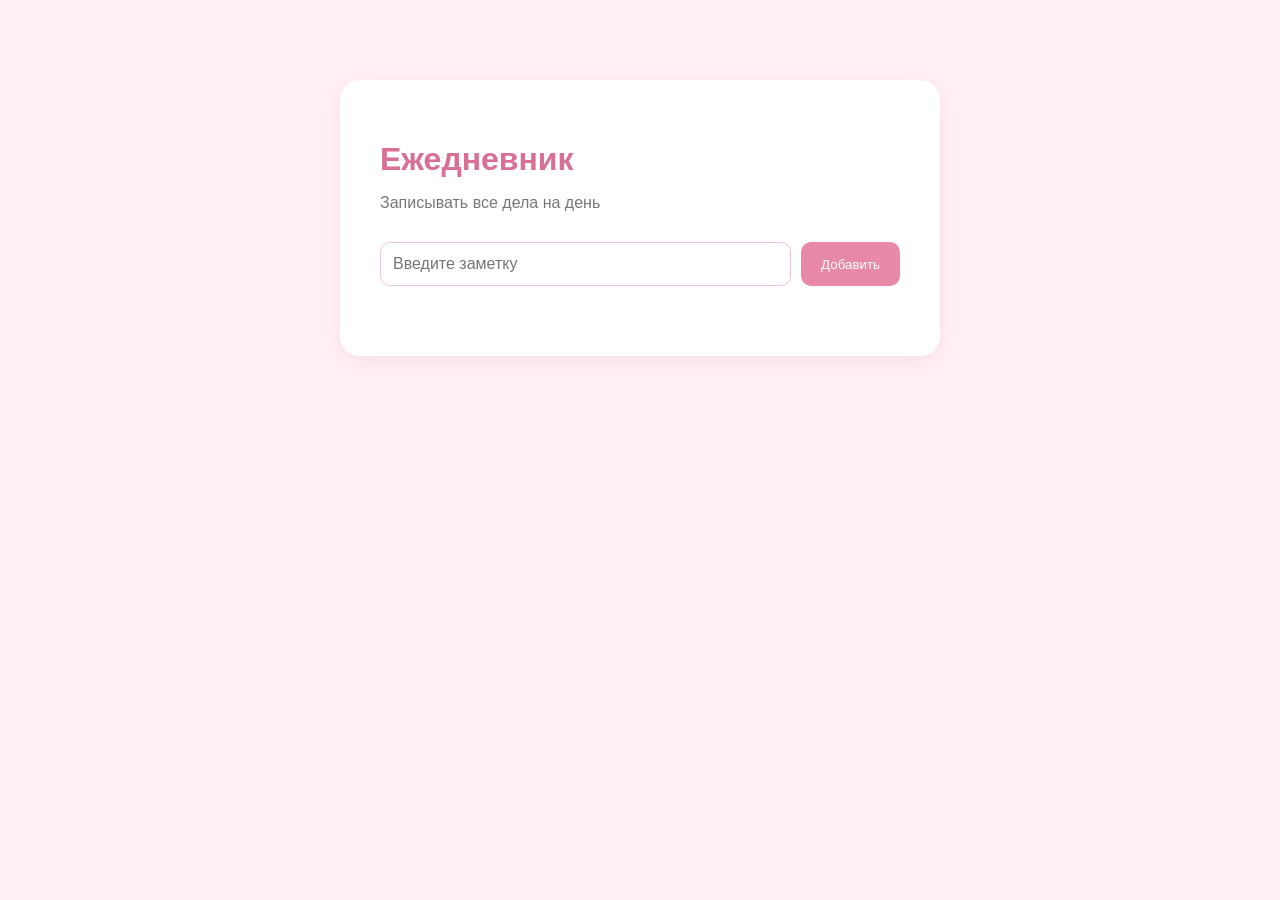
<file: frontend/index.html>
<!DOCTYPE html>
<html lang="ru">
<head>
    <meta charset="UTF-8">
    <meta name="viewport" content="width=device-width, initial-scale=1.0">
    <title>Ежедневник</title>
    <link rel="stylesheet" href="style.css">
</head>

<body>

    <div class="container">
        <h1>Ежедневник</h1>
        <p>Записывать все дела на день</p>

        <div class="form">
            <input type="text" id="noteInput" placeholder="Введите заметку">
            <button id="addButton">Добавить</button>
        </div>

        <div id="notesList"></div>
    </div>

    <script src="script.js"></script>
</body>
</html>
</file>
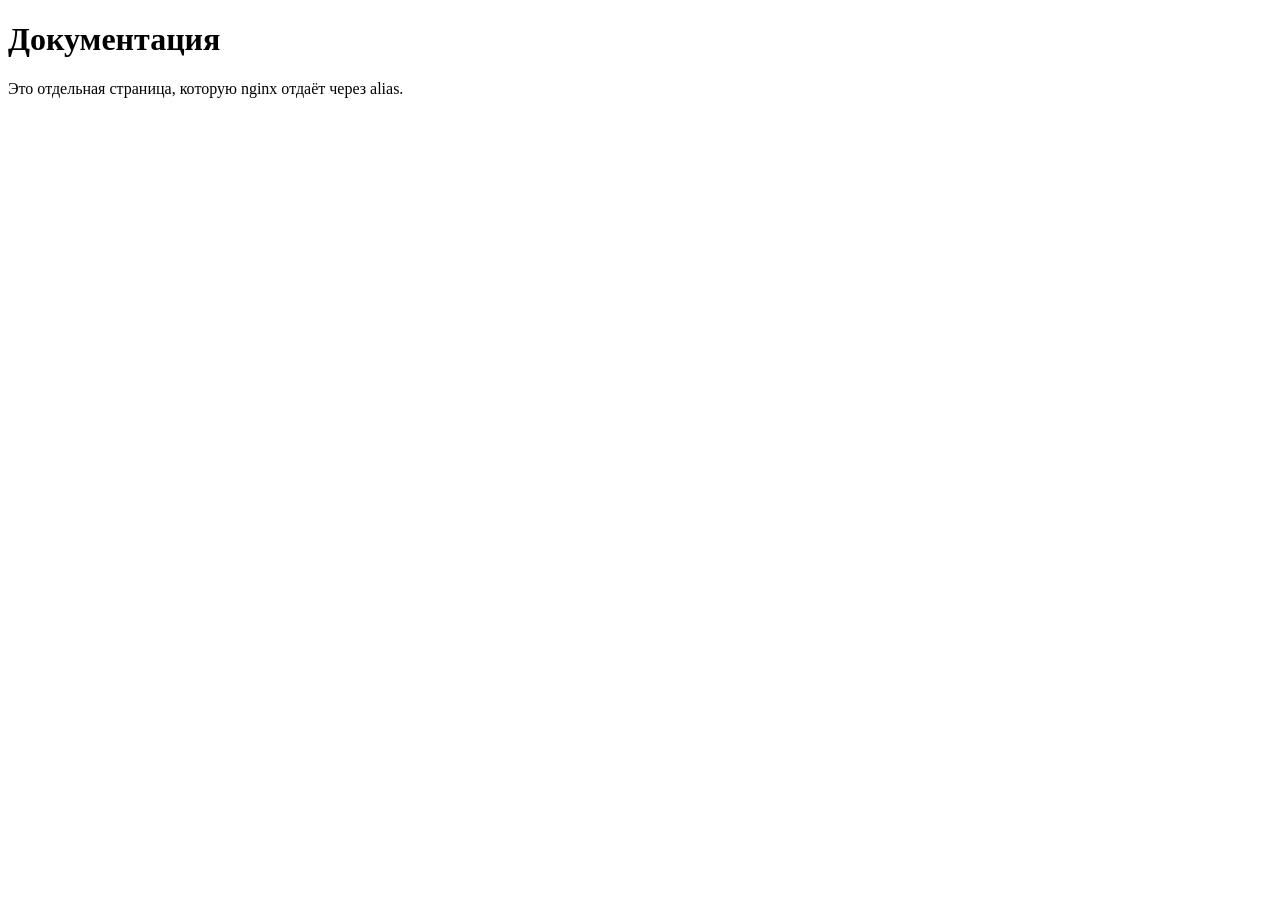
<file: lab1/docs/info.html>
<!DOCTYPE html>
<html lang="ru">

<head>
    <meta charset="UTF-8">
    <title>Docs</title>
</head>

<body>
    <h1>Документация</h1>
    <p>Это отдельная страница, которую nginx отдаёт через alias.</p>
</body>

</html>
</file>
<file: frontend/style.css>
* {
    box-sizing: border-box;
}

body {
    margin: 0;
    font-family: Arial, sans-serif;
    background: #fff0f5;
    color: #222;
}

.container {
    width: 600px;
    margin: 80px auto;
    background: white;
    padding: 40px;
    border-radius: 20px;
    box-shadow: 0 5px 20px rgba(216, 112, 147, 0.15);
}

h1 {
    margin-bottom: 10px;
    color: #d96f92;
}

p {
    color: #777;
    margin-bottom: 30px;
}

.form {
    display: flex;
    gap: 10px;
}

input {
    flex: 1;
    padding: 12px;
    border: 1px solid #f0c5d2;
    border-radius: 10px;
    font-size: 16px;
}

input:focus {
    outline: none;
    border: 1px solid #e889a8;
}

button {
    padding: 12px 20px;
    border: none;
    border-radius: 10px;
    background: #e889a8;
    color: white;
    cursor: pointer;
}

button:hover {
    background: #d96f92;
}

#notesList {
    margin-top: 30px;
}

.note {
    padding: 15px;
    margin-bottom: 10px;
    background: #fff0f5;
    border-radius: 10px;
}
</file>
